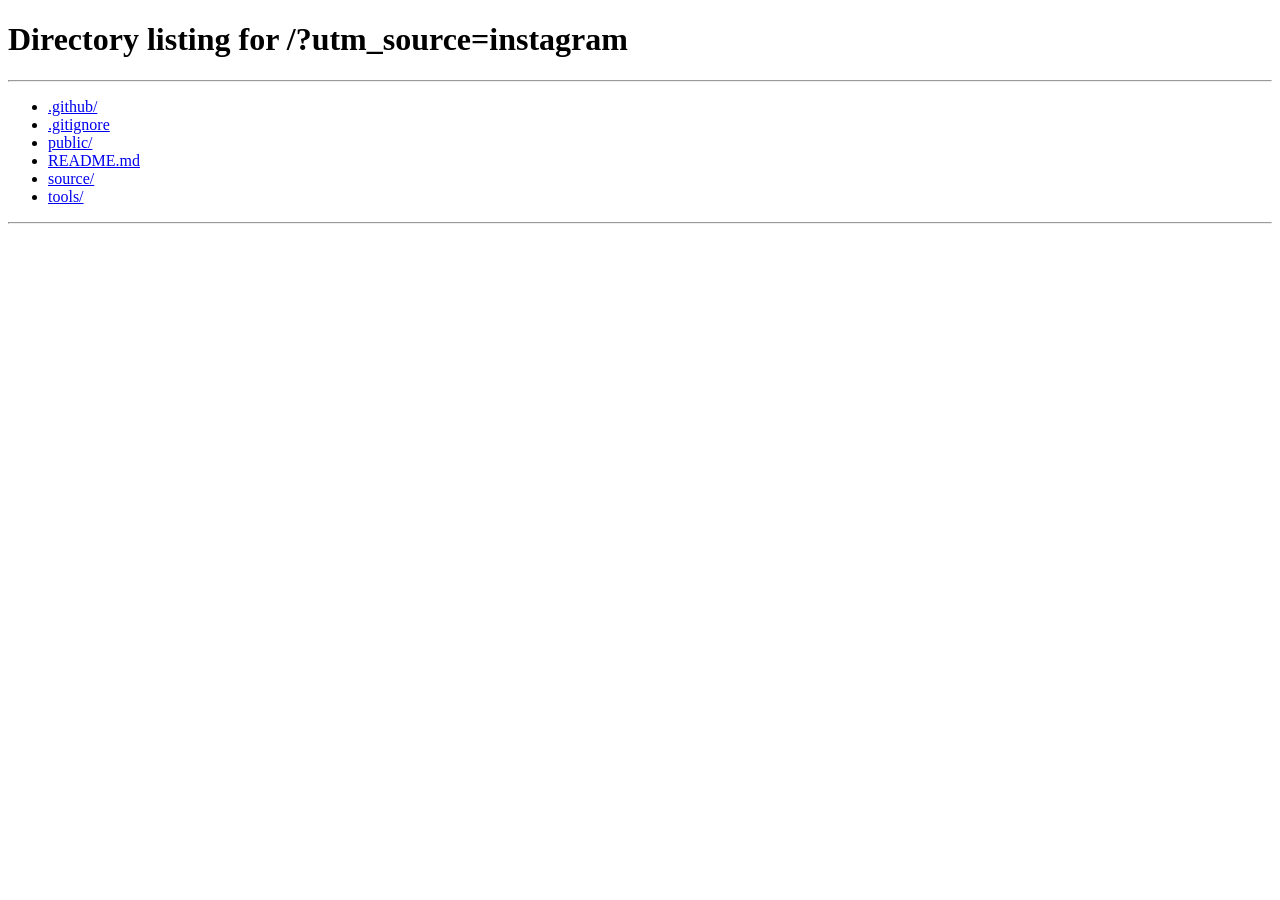
<file: public/ig/index.html>
<!doctype html>
<html lang="en">
<head>
  <meta charset="utf-8">
  <meta name="robots" content="noindex">
  <meta http-equiv="refresh" content="0; url=/?utm_source=instagram">
  <link rel="canonical" href="https://desilon.nl/">
  <title>Desilon</title>
</head>
<body>
  <p><a href="/?utm_source=instagram">desilon.nl</a></p>
</body>
</html>
</file>
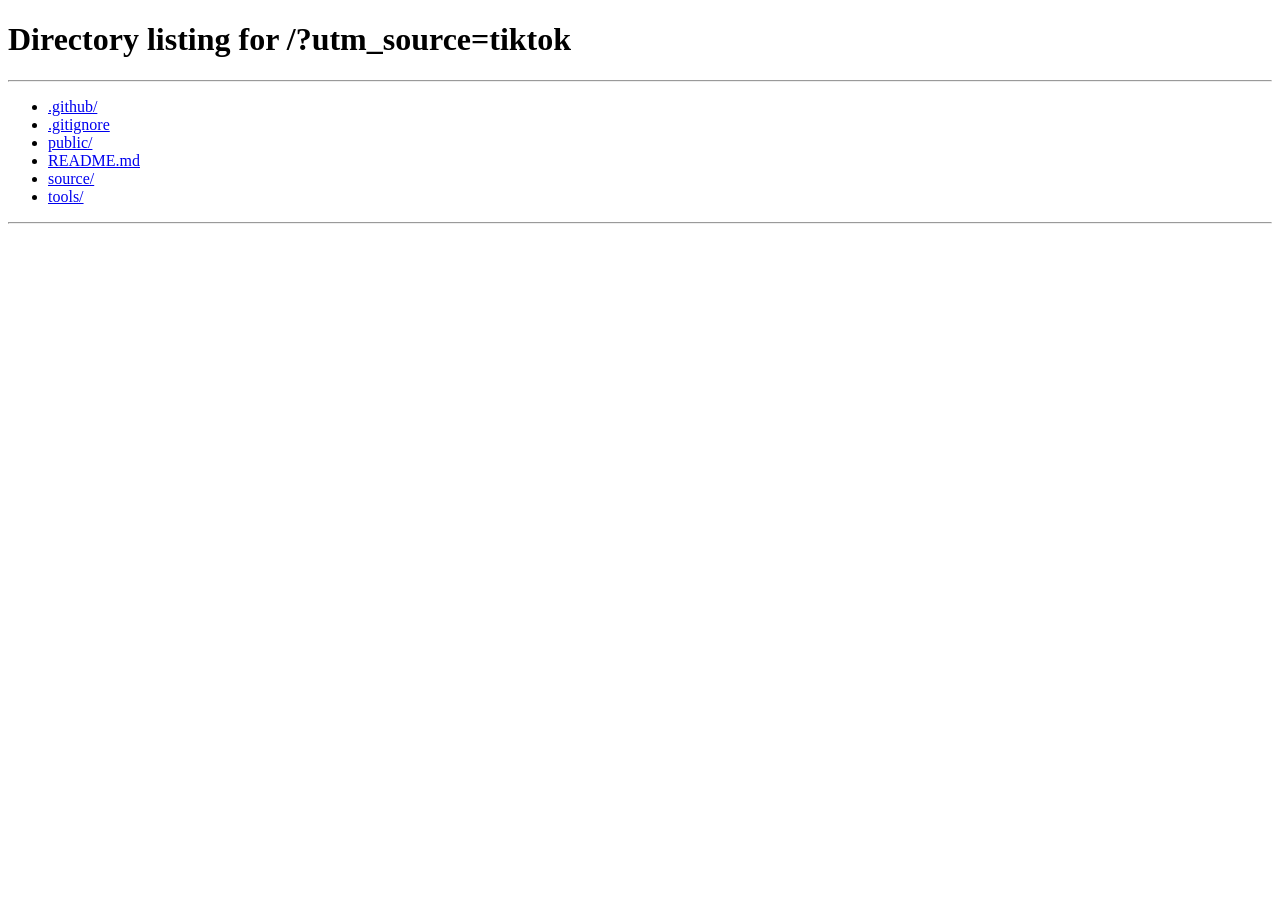
<file: public/tt/index.html>
<!doctype html>
<html lang="en">
<head>
  <meta charset="utf-8">
  <meta name="robots" content="noindex">
  <meta http-equiv="refresh" content="0; url=/?utm_source=tiktok">
  <link rel="canonical" href="https://desilon.nl/">
  <title>Desilon</title>
</head>
<body>
  <p><a href="/?utm_source=tiktok">desilon.nl</a></p>
</body>
</html>
</file>
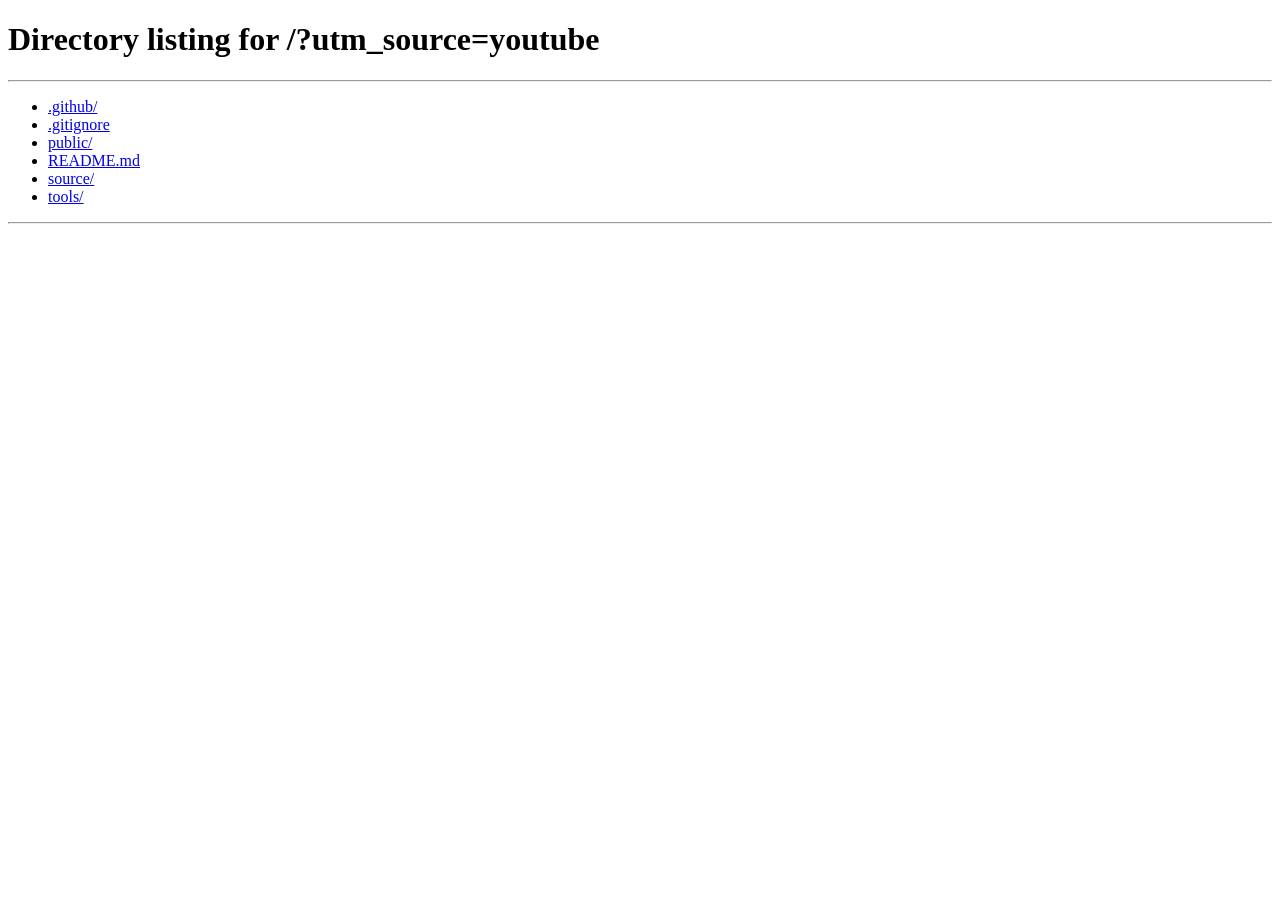
<file: public/yt/index.html>
<!doctype html>
<html lang="en">
<head>
  <meta charset="utf-8">
  <meta name="robots" content="noindex">
  <meta http-equiv="refresh" content="0; url=/?utm_source=youtube">
  <link rel="canonical" href="https://desilon.nl/">
  <title>Desilon</title>
</head>
<body>
  <p><a href="/?utm_source=youtube">desilon.nl</a></p>
</body>
</html>
</file>
